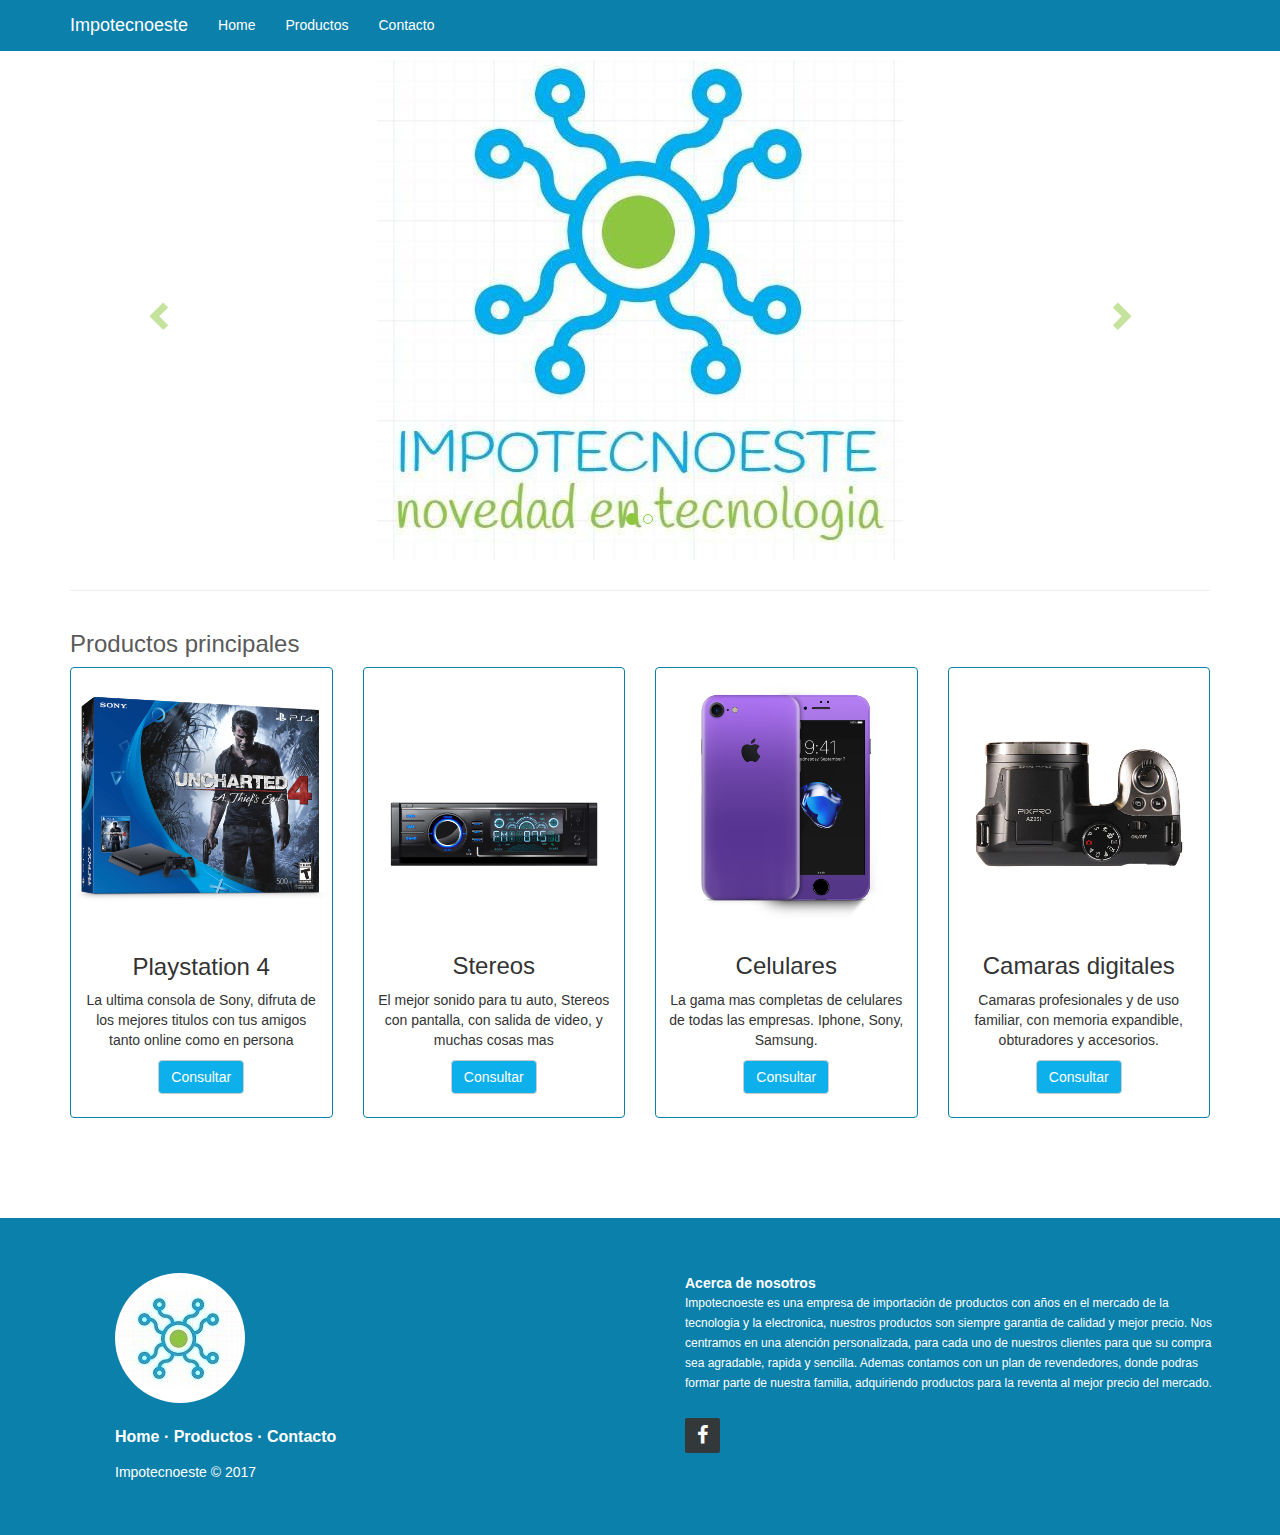
<file: index.html>
<!DOCTYPE html>
<html lang="en">
<head>
    <meta charset="utf-8">
    <meta http-equiv="X-UA-Compatible" content="IE=edge">
    <meta name="viewport" content="width=device-width, initial-scale=1">
    <meta name="description" content="">
    <meta name="author" content="">
    <title>Impotecnoeste</title>
    <!-- Bootstrap Core CSS -->
    <link href="css/bootstrap.min.css" rel="stylesheet">
    <!-- Custom CSS -->
    <link href="css/heroic-features.css" rel="stylesheet">
    <link href="css/style.css" rel="stylesheet">
    <link rel="stylesheet" type="text/css" href="font-awesome/css/font-awesome.min.css" />
    <!-- HTML5 Shim and Respond.js IE8 support of HTML5 elements and media queries -->
    <!-- WARNING: Respond.js doesn't work if you view the page via file:// -->
    <!--[if lt IE 9]>
        <script src="https://oss.maxcdn.com/libs/html5shiv/3.7.0/html5shiv.js"></script>
        <script src="https://oss.maxcdn.com/libs/respond.js/1.4.2/respond.min.js"></script>
    <![endif]-->
    <link href="css/carousel.css" rel="stylesheet">
</head>
<body>
    <!-- Navigation -->
    <nav class="navbar navbar-inverse navbar-fixed-top" role="navigation">
        <div class="container">
            <!-- Brand and toggle get grouped for better mobile display -->
            <div class="navbar-header">
                <button type="button" class="navbar-toggle" data-toggle="collapse" data-target="#bs-example-navbar-collapse-1">
                    <span class="sr-only">Toggle navigation</span>
                    <span class="icon-bar"></span>
                    <span class="icon-bar"></span>
                    <span class="icon-bar"></span>
                </button>
                <a class="navbar-brand" href="index.html">Impotecnoeste</a>
            </div>
            <!-- Collect the nav links, forms, and other content for toggling -->
            <div class="collapse navbar-collapse" id="bs-example-navbar-collapse-1">
                <ul class="nav navbar-nav">
                    <li>
                        <a href="index.html">Home</a>
                    </li>
                    <li>
                        <a href="productos.html">Productos</a>
                    </li>
                    <li>
                        <a href="contacto.html">Contacto</a>
                    </li>
                </ul>
            </div>
            <!-- /.navbar-collapse -->
        </div>
        <!-- /.container -->
    </nav>
    <!-- Page Content -->
    <div class="container">
        <div id="myCarousel" class="carousel slide" data-ride="carousel">
        <!-- Indicators -->
            <ol class="carousel-indicators">
                <li data-target="#myCarousel" data-slide-to="0" class="active"></li>
                <li data-target="#myCarousel" data-slide-to="1" class=""></li>
            </ol>
        <div class="carousel-inner" role="listbox">
            <div class="item active">
                <img class="first-slide img-responsive" src="images/logo.jpg" alt="First slide">
            </div>
            <div class="item">
                <img class="second-slide img-responsive" src="images/ps42.jpeg" alt="Second slide">
            </div>
        </div>
        <a class="left carousel-control" href="#myCarousel" role="button" data-slide="prev">
            <span class="glyphicon glyphicon-chevron-left" aria-hidden="true"></span>
            <span class="sr-only">Previous</span>
        </a>
        <a class="right carousel-control" href="#myCarousel" role="button" data-slide="next">
            <span class="glyphicon glyphicon-chevron-right" aria-hidden="true"></span>
            <span class="sr-only">Next</span>
        </a>
        </div>
        <hr>
        <!-- Title -->
        <div class="row">
            <div class="col-lg-12">
                <h3>Productos principales</h3>
            </div>
        </div>
        <!-- /.row -->
        <!-- Page Features -->
        <div class="row text-center">

            <div class="col-md-3 col-sm-6 hero-feature">
                <div class="thumbnail">
                    <img src="images/ps4.jpeg" alt="">
                    <div class="caption">
                        <h3>Playstation 4</h3>
                        <p>La ultima consola de Sony, difruta de los mejores titulos con tus amigos tanto online como en persona</p>
                        <p>
                            <a href="productos.html#ps4" class="btn btn-default">Consultar</a>
                        </p>
                    </div>
                </div>
            </div>

            <div class="col-md-3 col-sm-6 hero-feature">
                <div class="thumbnail">
                    <img src="images/stereo.jpg" width="252px" height="252px" alt="">
                    <div class="caption">
                        <h3>Stereos</h3>
                        <p>El mejor sonido para tu auto, Stereos con pantalla, con salida de video, y muchas cosas mas</p>
                        <p>
                            <a href="productos.html#stereos" class="btn btn-default">Consultar</a>
                        </p>
                    </div>
                </div>
            </div>

            <div class="col-md-3 col-sm-6 hero-feature">
                <div class="thumbnail">
                    <img src="images/iphone.jpg" width="252px" height="252px" alt="">
                    <div class="caption">
                        <h3>Celulares</h3>
                        <p>La gama mas completas de celulares de todas las empresas. Iphone, Sony, Samsung.</p>
                        <p>
                            <a href="productos.html#celulares" class="btn btn-default">Consultar</a>
                        </p>
                    </div>
                </div>
            </div>

            <div class="col-md-3 col-sm-6 hero-feature">
                <div class="thumbnail">
                    <img src="images/camara.jpg" width="252px" height="252px" alt="">
                    <div class="caption">
                        <h3>Camaras digitales</h3>
                        <p>Camaras profesionales y de uso familiar, con memoria expandible, obturadores y accesorios. </p>
                        <p>
                            <a href="productos.html#camaras" class="btn btn-default">Consultar</a>
                        </p>
                    </div>
                </div>
            </div>

        </div>
        <!-- /.row -->
    </div>
    <footer class="footer-distributed">
        <div class="row">
            <div class="container">
                <div class="col-md-6 col-sm-6">
                    <div class="img-responsive">
                        <img class="img-circle" src="images/logo_redondo.jpg" alt="">
                    </div>
                    <p class="footer-links">
                        <a href="index.html">Home</a>
                        ·
                        <a href="productos.html">Productos</a>
                        ·
                        <a href="contacto.html">Contacto</a>
                    </p>
                    <p class="footer-company-name">Impotecnoeste &copy; 2017</p>
                </div>
                <div class="col-md-6 col-sm-6">
                    <p class="footer-company-about">
                        <span>Acerca de nosotros</span>
                        Impotecnoeste es una empresa de importación de productos con años en el mercado de la tecnologia y la electronica, nuestros productos son siempre garantia de calidad y mejor precio.
                        Nos centramos en una atención personalizada, para cada uno de nuestros clientes para que su compra sea agradable, rapida y sencilla.
                        Ademas contamos con un plan de revendedores, donde podras formar parte de nuestra familia, adquiriendo productos para la reventa al mejor precio del mercado.
                    </p>
                    <div class="footer-icons">
                        <a href="#"><i class="fa fa-facebook"></i></a>
                    </div>
                </div>
            </div>
        </div>
    </footer>
    <!-- /.container -->

    <!-- jQuery -->
    <script src="js/jquery.js"></script>

    <!-- Bootstrap Core JavaScript -->
    <script src="js/bootstrap.min.js"></script>

</body>

</html>
</file>
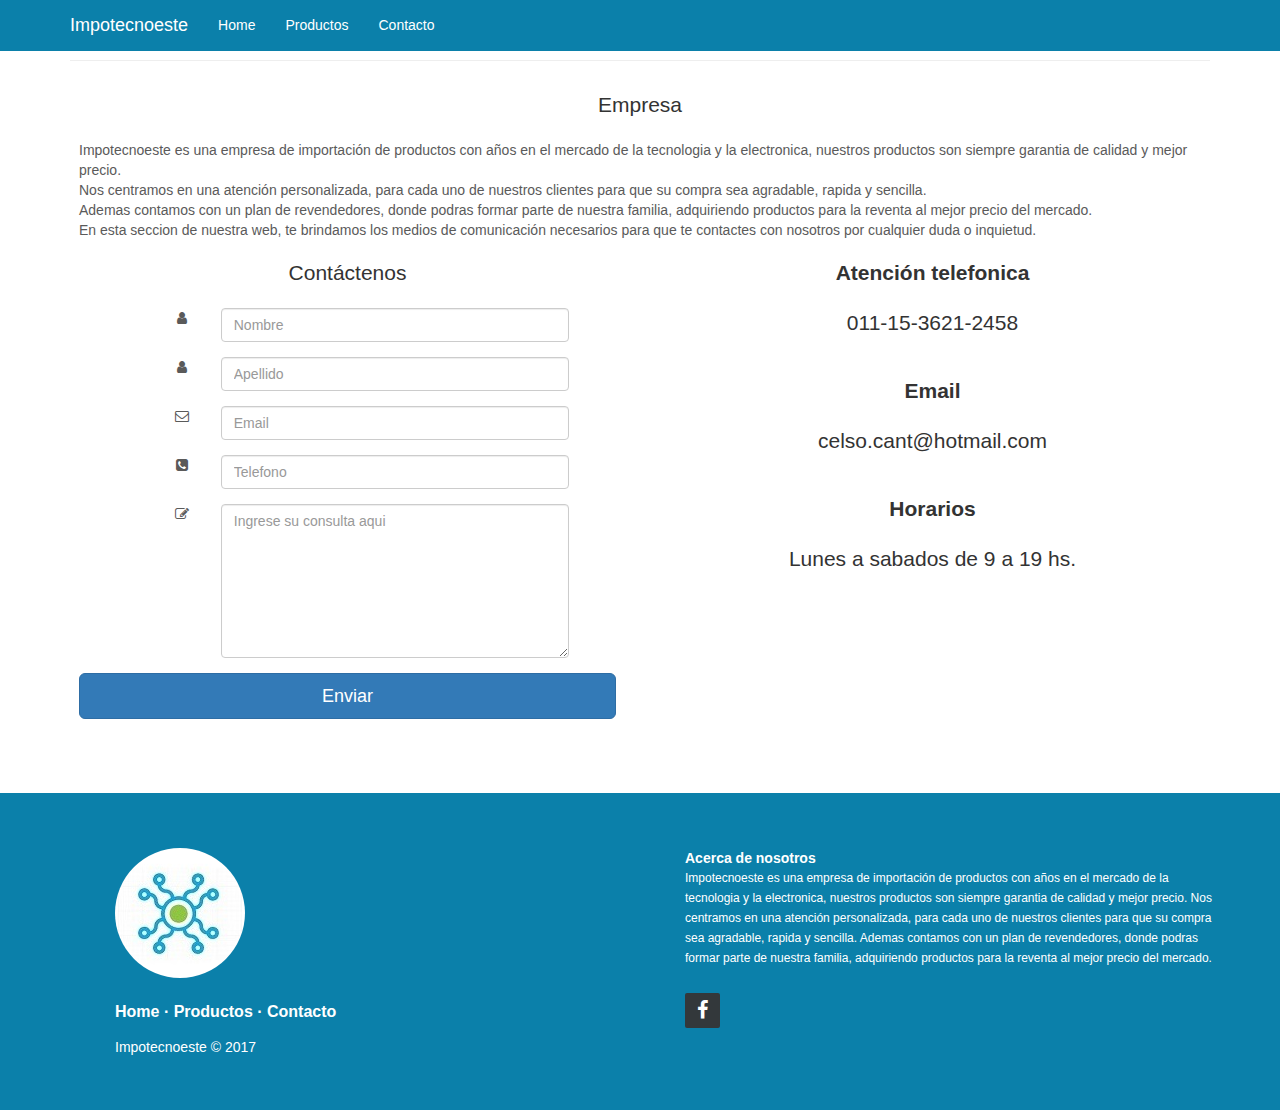
<file: contacto.html>
<!DOCTYPE html>
<html lang="en">
<head>
    <meta charset="utf-8">
    <meta http-equiv="X-UA-Compatible" content="IE=edge">
    <meta name="viewport" content="width=device-width, initial-scale=1">
    <meta name="description" content="">
    <meta name="author" content="">
    <title>Impotecnoeste</title>
    <!-- Bootstrap Core CSS -->
    <link href="css/bootstrap.min.css" rel="stylesheet">
    <!-- Custom CSS -->
    <link href="css/heroic-features.css" rel="stylesheet">
    
    <link rel="stylesheet" type="text/css" href="font-awesome/css/font-awesome.min.css" />
    <link href="css/style.css" rel="stylesheet">
    <!-- HTML5 Shim and Respond.js IE8 support of HTML5 elements and media queries -->
    <!-- WARNING: Respond.js doesn't work if you view the page via file:// -->
    <!--[if lt IE 9]>
        <script src="https://oss.maxcdn.com/libs/html5shiv/3.7.0/html5shiv.js"></script>
        <script src="https://oss.maxcdn.com/libs/respond.js/1.4.2/respond.min.js"></script>
    <![endif]-->
    <link href="css/carousel.css" rel="stylesheet">
</head>
<body>
    <!-- Navigation -->
    <nav class="navbar navbar-inverse navbar-fixed-top" role="navigation">
        <div class="container">
            <!-- Brand and toggle get grouped for better mobile display -->
            <div class="navbar-header">
                <button type="button" class="navbar-toggle" data-toggle="collapse" data-target="#bs-example-navbar-collapse-1">
                    <span class="sr-only">Toggle navigation</span>
                    <span class="icon-bar"></span>
                    <span class="icon-bar"></span>
                    <span class="icon-bar"></span>
                </button>
                <a class="navbar-brand" href="index.html">Impotecnoeste</a>
            </div>
            <!-- Collect the nav links, forms, and other content for toggling -->
            <div class="collapse navbar-collapse" id="bs-example-navbar-collapse-1">
                <ul class="nav navbar-nav">
                    <li>
                        <a href="index.html">Home</a>
                    </li>
                    <li>
                        <a href="productos.html">Productos</a>
                    </li>
                    <li>
                        <a href="contacto.html">Contacto</a>
                    </li>
                </ul>
            </div>
            <!-- /.navbar-collapse -->
        </div>
        <!-- /.container -->
    </nav>
    <div class="container">
        <div class="row">
            <div class="col-md-12">
                <br /><br />
                <hr>
                <div class="well-sm">
                    <legend class="text-center header">Empresa</legend>
                        Impotecnoeste es una empresa de importación de productos con años en el mercado de la tecnologia y la electronica, nuestros productos son siempre garantia de calidad y mejor precio.<br />
                        Nos centramos en una atención personalizada, para cada uno de nuestros clientes para que su compra sea agradable, rapida y sencilla.<br />
                        Ademas contamos con un plan de revendedores, donde podras formar parte de nuestra familia, adquiriendo productos para la reventa al mejor precio del mercado.<br />
                        En esta seccion de nuestra web, te brindamos los medios de comunicación necesarios para que te contactes con nosotros por cualquier duda o inquietud.<br />
                </div>
            </div>
        </div>
        <div class="row">
            <div class="col-md-6">
                <div class="well-sm">
                    <form class="form-horizontal" method="post">
                        <fieldset>
                            <legend class="text-center header">Cont&aacute;ctenos</legend>
                            <div class="form-group">
                                <span class="col-md-1 col-md-offset-2 text-center"><i class="fa fa-user bigicon"></i></span>
                                <div class="col-md-8">
                                    <input id="fname" name="name" type="text" placeholder="Nombre" class="form-control">
                                </div>
                            </div>
                            <div class="form-group">
                                <span class="col-md-1 col-md-offset-2 text-center"><i class="fa fa-user bigicon"></i></span>
                                <div class="col-md-8">
                                    <input id="lname" name="name" type="text" placeholder="Apellido" class="form-control">
                                </div>
                            </div>

                            <div class="form-group">
                                <span class="col-md-1 col-md-offset-2 text-center"><i class="fa fa-envelope-o bigicon"></i></span>
                                <div class="col-md-8">
                                    <input id="email" name="email" type="text" placeholder="Email" class="form-control">
                                </div>
                            </div>

                            <div class="form-group">
                                <span class="col-md-1 col-md-offset-2 text-center"><i class="fa fa-phone-square bigicon"></i></span>
                                <div class="col-md-8">
                                    <input id="phone" name="phone" type="text" placeholder="Telefono" class="form-control">
                                </div>
                            </div>

                            <div class="form-group">
                                <span class="col-md-1 col-md-offset-2 text-center"><i class="fa fa-pencil-square-o bigicon"></i></span>
                                <div class="col-md-8">
                                    <textarea class="form-control" id="message" name="message" placeholder="Ingrese su consulta aqui" rows="7"></textarea>
                                </div>
                            </div>

                            <div class="form-group">
                                <div class="col-md-12 text-center">
                                    <button type="submit" class=" col-md-12 btn btn-primary btn-lg">Enviar</button>
                                </div>
                            </div>
                        </fieldset>
                    </form>
                </div>
            </div>
            <div class="col-md-6">
                <div class="well-sm">
                    <fieldset>
                        <legend class="text-center header"><b>Atenci&oacute;n telefonica</b></legend>
                        <div class="col-md-12">
                            <legend class="text-center">011-15-3621-2458</legend>
                        </div>
                    </fieldset>
                </div>
                <div class="well-sm">
                    <fieldset>
                        <legend class="text-center"><b>Email</b></legend>
                        <div class="col-md-12">
                            <legend class="text-center">celso.cant@hotmail.com</legend>
                        </div>
                    </fieldset>
                </div>
                <div class="well-sm">
                    <fieldset>
                        <legend class="text-center header"><b>Horarios</b></legend>
                        <div class="col-md-12">
                            <legend class="text-center header">Lunes a sabados de 9 a 19 hs.</legend>
                        </div>
                    </fieldset>
                </div>
            </div>
        </div>
    </div>
    <footer class="footer-distributed">
        <div class="row">
            <div class="container">
                <div class="col-md-6 col-sm-6">
                    <div class="img-responsive">
                        <img class="img-circle" src="images/logo_redondo.jpg" alt="">
                    </div>
                    <p class="footer-links">
                        <a href="index.html">Home</a>
                        ·
                        <a href="productos.html">Productos</a>
                        ·
                        <a href="contacto.html">Contacto</a>
                    </p>
                    <p class="footer-company-name">Impotecnoeste &copy; 2017</p>
                </div>
                <div class="col-md-6 col-sm-6">
                    <p class="footer-company-about">
                        <span>Acerca de nosotros</span>
                        Impotecnoeste es una empresa de importación de productos con años en el mercado de la tecnologia y la electronica, nuestros productos son siempre garantia de calidad y mejor precio.
                        Nos centramos en una atención personalizada, para cada uno de nuestros clientes para que su compra sea agradable, rapida y sencilla.
                        Ademas contamos con un plan de revendedores, donde podras formar parte de nuestra familia, adquiriendo productos para la reventa al mejor precio del mercado.
                    </p>
                    <div class="footer-icons">
                        <a href="#"><i class="fa fa-facebook"></i></a>
                    </div>
                </div>
            </div>
        </div>
    </footer>
    <!-- /.container -->
    <!-- jQuery -->
    <script src="js/jquery.js"></script>
    <!-- Bootstrap Core JavaScript -->
    <script src="js/bootstrap.min.js"></script>
</body>
</html>
</file>
<file: css/style.css>
body{
  padding: 0px;
}
.footer-distributed{
  background-color: #0b80aa;
  box-shadow: 0 1px 1px 0 rgba(0, 0, 0, 0.12);
  box-sizing: border-box;
  width: 100%;
  text-align: left;
  font: bold 16px sans-serif;
  padding: 55px 100px;
  bottom: 0px;
  margin-bottom: 0px;
    display: inline-block;
  vertical-align: top;
}

.navbar-inverse {
    background-color: #0b80aa;
    border-color: #0b80aa;
}

.navbar-inverse .navbar-collapse, .navbar-inverse .navbar-form {
    border-color: #0b80aa;
}

legend {
  border: none;
}

/* The company logo */

.footer-distributed h3{
  color:  #ffffff;
  font: normal 36px 'Cookie', cursive;
  margin: 0;
}

.footer-distributed h3 span{
  color:  #5383d3;
}

/* Footer links */

.footer-distributed .footer-links{
  color:  #ffffff;
  margin: 20px 0 12px;
  padding: 0;
}

.footer-distributed .footer-links a{
  display:inline-block;
  line-height: 1.8;
  text-decoration: none;
  color:  inherit;
}

.footer-distributed .footer-company-name{
  color:  #FFF;
  font-size: 14px;
  font-weight: normal;
  margin: 0;
}

/* Footer Right */

.footer-distributed .footer-company-about{
  line-height: 20px;
  color:  #FFF;
  font-size: 12px;
  font-weight: normal;
  margin: 0;
}

.footer-distributed .footer-company-about span{
  display: block;
  color:  #ffffff;
  font-size: 14px;
  font-weight: bold;
}

.footer-distributed .footer-icons{
  margin-top: 25px;
}

.footer-distributed .footer-icons a{
  display: inline-block;
  width: 35px;
  height: 35px;
  cursor: pointer;
  background-color:  #33383b;
  border-radius: 2px;

  font-size: 20px;
  color: #ffffff;
  text-align: center;
  line-height: 35px;

  margin-right: 3px;
}

/* If you don't want the footer to be responsive, remove these media queries */

@media (max-width: 880px) {

  .footer-distributed{
    font: bold 14px sans-serif;
  }

}
</file>
<file: css/carousel.css>
/* GLOBAL STYLES
-------------------------------------------------- */
/* Padding below the footer and lighter body text */

body {
  color: #5a5a5a;
}


/* CUSTOMIZE THE NAVBAR
-------------------------------------------------- */

/* Special class on .container surrounding .navbar, used for positioning it into place. */
.navbar-wrapper {
  position: absolute;
  top: 0;
  right: 0;
  left: 0;
  z-index: 20;
}

/* Flip around the padding for proper display in narrow viewports */
.navbar-wrapper > .container {
  padding-right: 0;
  padding-left: 0;
}
.navbar-wrapper .navbar {
  padding-right: 15px;
  padding-left: 15px;
}
.navbar-wrapper .navbar .container {
  width: auto;
}


/* CUSTOMIZE THE CAROUSEL
-------------------------------------------------- */

/* Carousel base class */
.carousel {
  height: 500px;
  margin-bottom: 30px;
  margin-top: 60px;
}
/* Since positioning the image, we need to help out the caption */
.carousel-caption {
  z-index: 10;
}

/* Declare heights because of positioning of img element */
.carousel .item {
  height: 500px;
  background-color: #FFF;
}
.carousel-inner > .item > img 
{
    position: absolute;
    margin: auto;
    top: 0;
    left: 0;
    right: 0;
    bottom: 0;
    width: 526px;
    height: 526px;
}


/* MARKETING CONTENT
-------------------------------------------------- */

/* Center align the text within the three columns below the carousel */
.marketing .col-lg-4 {
  margin-bottom: 20px;
  text-align: center;
}
.marketing h2 {
  font-weight: normal;
}
.marketing .col-lg-4 p {
  margin-right: 10px;
  margin-left: 10px;
}


/* Featurettes
------------------------- */

.featurette-divider {
  margin: 80px 0; /* Space out the Bootstrap <hr> more */
}

/* Thin out the marketing headings */
.featurette-heading {
  font-weight: 300;
  line-height: 1;
  letter-spacing: -1px;
}


/* RESPONSIVE CSS
-------------------------------------------------- */

@media (min-width: 768px) {
  /* Navbar positioning foo */
  .navbar-wrapper {
    margin-top: 20px;
  }
  .navbar-wrapper .container {
    padding-right: 15px;
    padding-left: 15px;
  }
  .navbar-wrapper .navbar {
    padding-right: 0;
    padding-left: 0;
  }

  /* The navbar becomes detached from the top, so we round the corners */
  .navbar-wrapper .navbar {
    border-radius: 4px;
  }

  /* Bump up size of carousel content */
  .carousel-caption p {
    margin-bottom: 20px;
    font-size: 21px;
    line-height: 1.4;
  }

  .featurette-heading {
    font-size: 50px;
  }
}

@media (min-width: 992px) {
  .featurette-heading {
    margin-top: 120px;
  }
}
</file>
<file: css/heroic-features.css>
/*
 * Start Bootstrap - Heroic Features (http://startbootstrap.com/)
 * Copyright 2013-2016 Start Bootstrap
 * Licensed under MIT (https://github.com/BlackrockDigital/startbootstrap/blob/gh-pages/LICENSE)
 */

body {
    padding-top: 70px; /* Required padding for .navbar-fixed-top. Remove if using .navbar-static-top. Change if height of navigation changes. */
}

.hero-spacer {
    margin-top: 50px;
}

.hero-feature {
    margin-bottom: 30px;
}

footer {
    margin: 50px 0;
}
</file>
